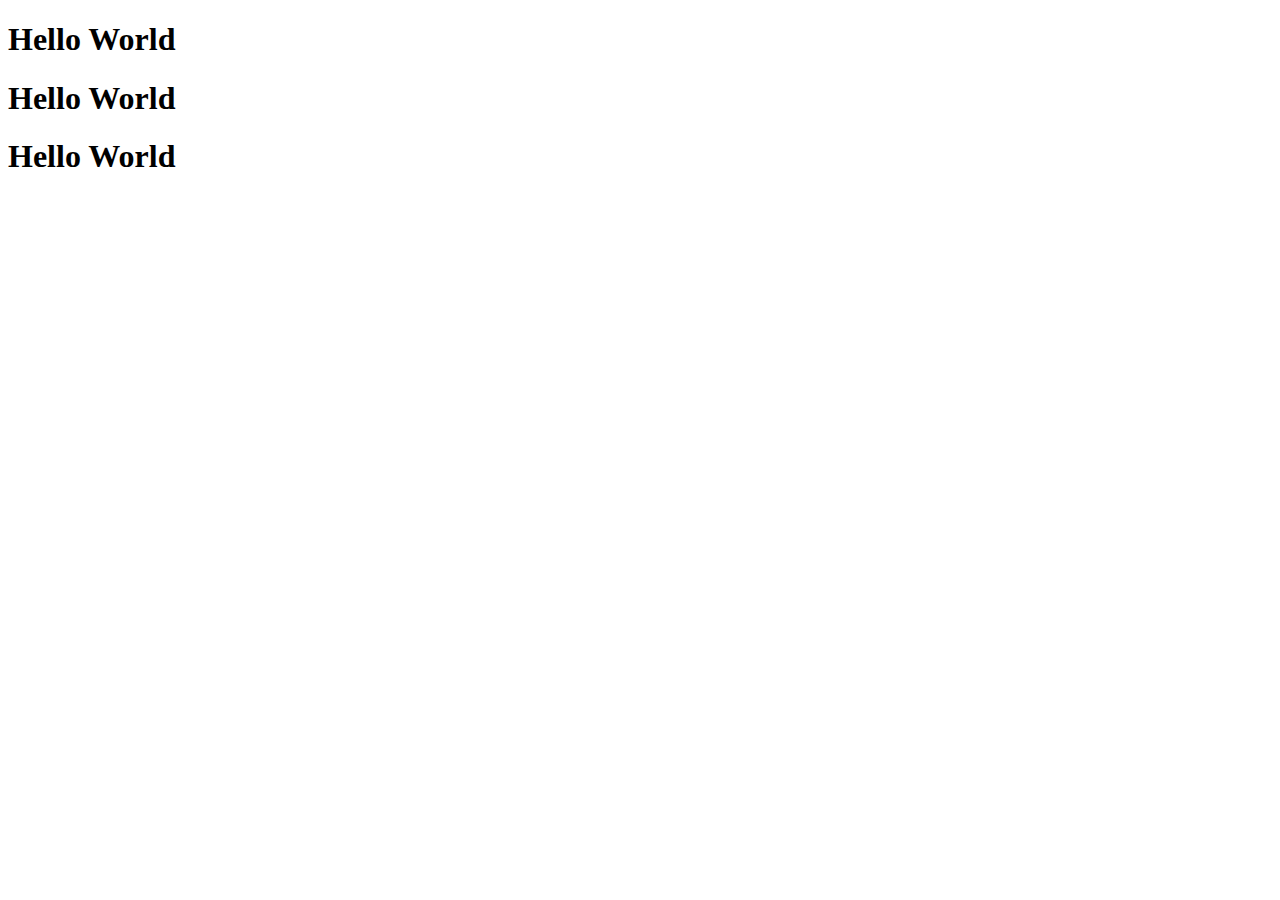
<file: index.html>
<!DOCTYPE html>
<html>
    <head>
        <title>Hello World</title>
    </head>
    <body>
        <h1>Hello World</h1>
        <h1>Hello World</h1>
        <h1>Hello World</h1>
        <iframe width="560" height="315" src="https://www.youtube.com/embed/71HiE89aD5M" frameborder="0" allow="autoplay; encrypted-media" allowfullscreen></iframe>
        <iframe src="https://www.google.com/maps/embed?pb=!1m18!1m12!1m3!1d2687.301233616287!2d-122.31078698473975!3d47.65914419234065!2m3!1f0!2f0!3f0!3m2!1i1024!2i768!4f13.1!3m3!1m2!1s0x5490148c7ff84a3f%3A0x8a58dcfd31224abd!2sPACCAR+Hall!5e0!3m2!1sen!2sus!4v1538603434043" width="600" height="450" frameborder="0" style="border:0" allowfullscreen></iframe>
    <body>
</html>
</file>
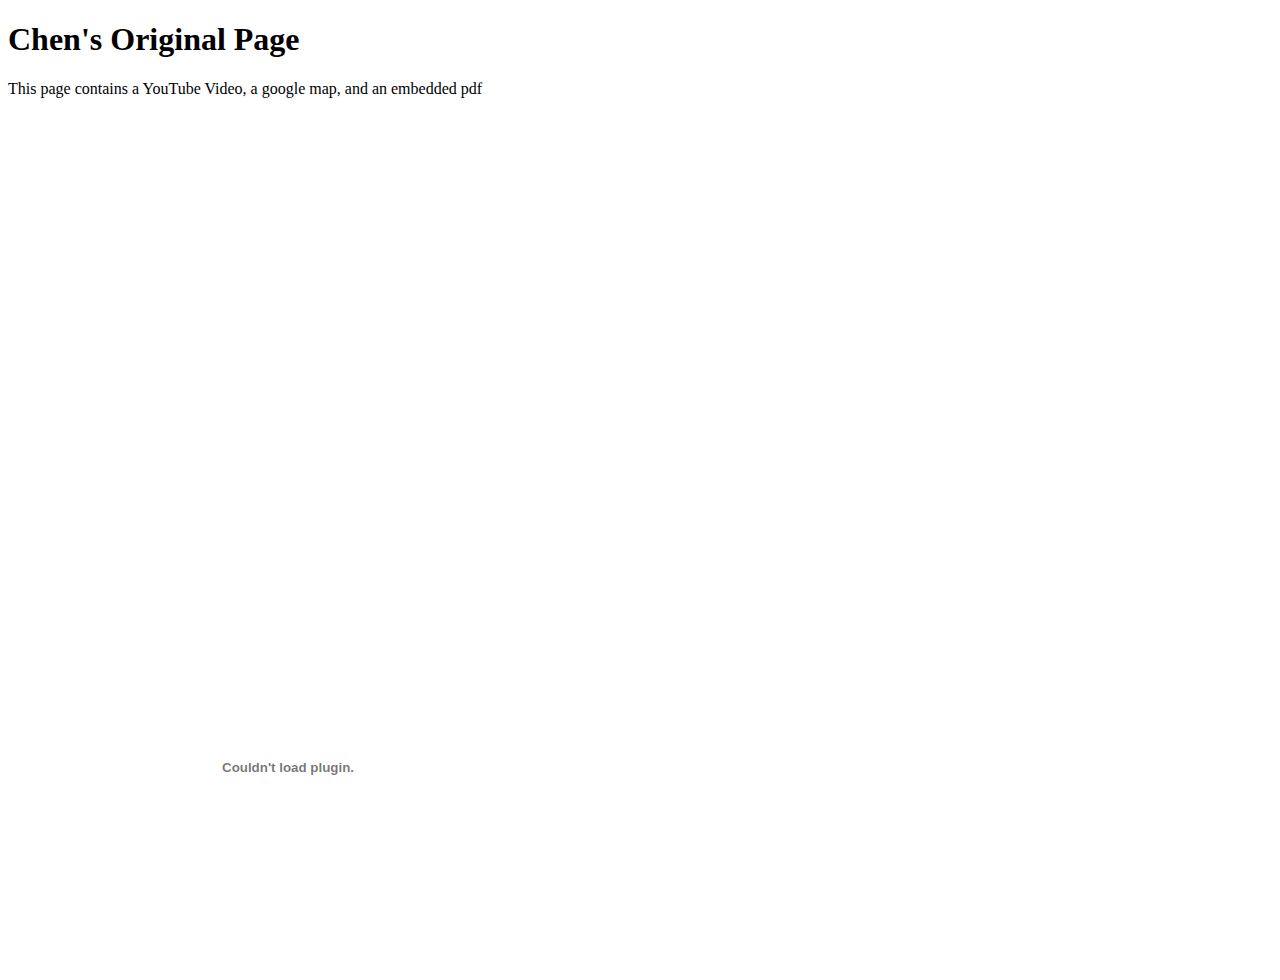
<file: embeddingOriginalWork.html>
<!DOCTYPE html>
<html>
    <head>
        <title>Original Page</title>
    </head>
    <body>
        <h1>Chen's Original Page</h1>
        <p>This page contains a YouTube Video, a google map, and an embedded pdf</p>
        <iframe width="560" height="315" src="https://www.youtube.com/embed/71HiE89aD5M" frameborder="0" allow="autoplay; encrypted-media" allowfullscreen></iframe>
        <iframe src="https://www.google.com/maps/embed?pb=!1m18!1m12!1m3!1d2687.301233616287!2d-122.31078698473975!3d47.65914419234065!2m3!1f0!2f0!3f0!3m2!1i1024!2i768!4f13.1!3m3!1m2!1s0x5490148c7ff84a3f%3A0x8a58dcfd31224abd!2sPACCAR+Hall!5e0!3m2!1sen!2sus!4v1538603434043" width="600" height="450" frameborder="0" style="border:0" allowfullscreen></iframe>
        <object width="560" height="400" data="Schneider Social Problems Theory.pdf"></object>
    <body>
</html>
</file>
